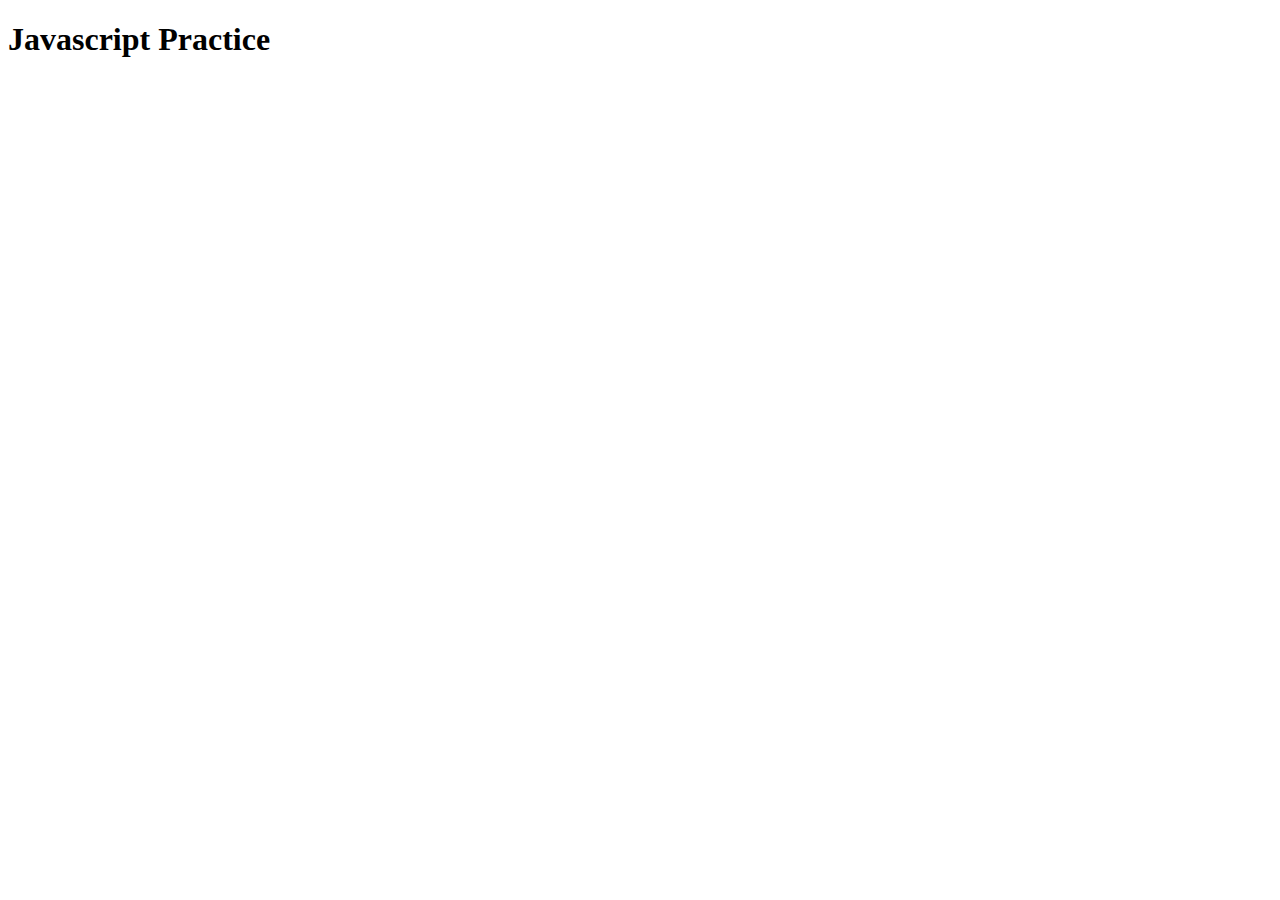
<file: Semana-05/index.html>
<!doctype html>
<html lang="en">
    <head>
        <meta charset="UTF-8">
        <meta name="viewport"
              content="width=device-width, user-scalable=no, initial-scale=1.0, maximum-scale=1.0, minimum-scale=1.0">
        <meta http-equiv="X-UA-Compatible" content="ie=edge">
        <title>Javascript Practice</title>
<!--        <script src="./exercises/01_variables_and_operators.js"></script>-->
<!--        <script src="./exercises/02_strings.js"></script>-->
        <script src="./exercises/03_arrays.js"></script>
<!--        <script src="./exercises/04_if_else.js"></script>-->
<!--        <script src="./exercises/05_for.js"></script>-->
<!--        <script src="./exercises/06_functions.js"></script>-->
    </head>
    <body>
        <h1>Javascript Practice</h1>
    </body>
</html>
</file>
